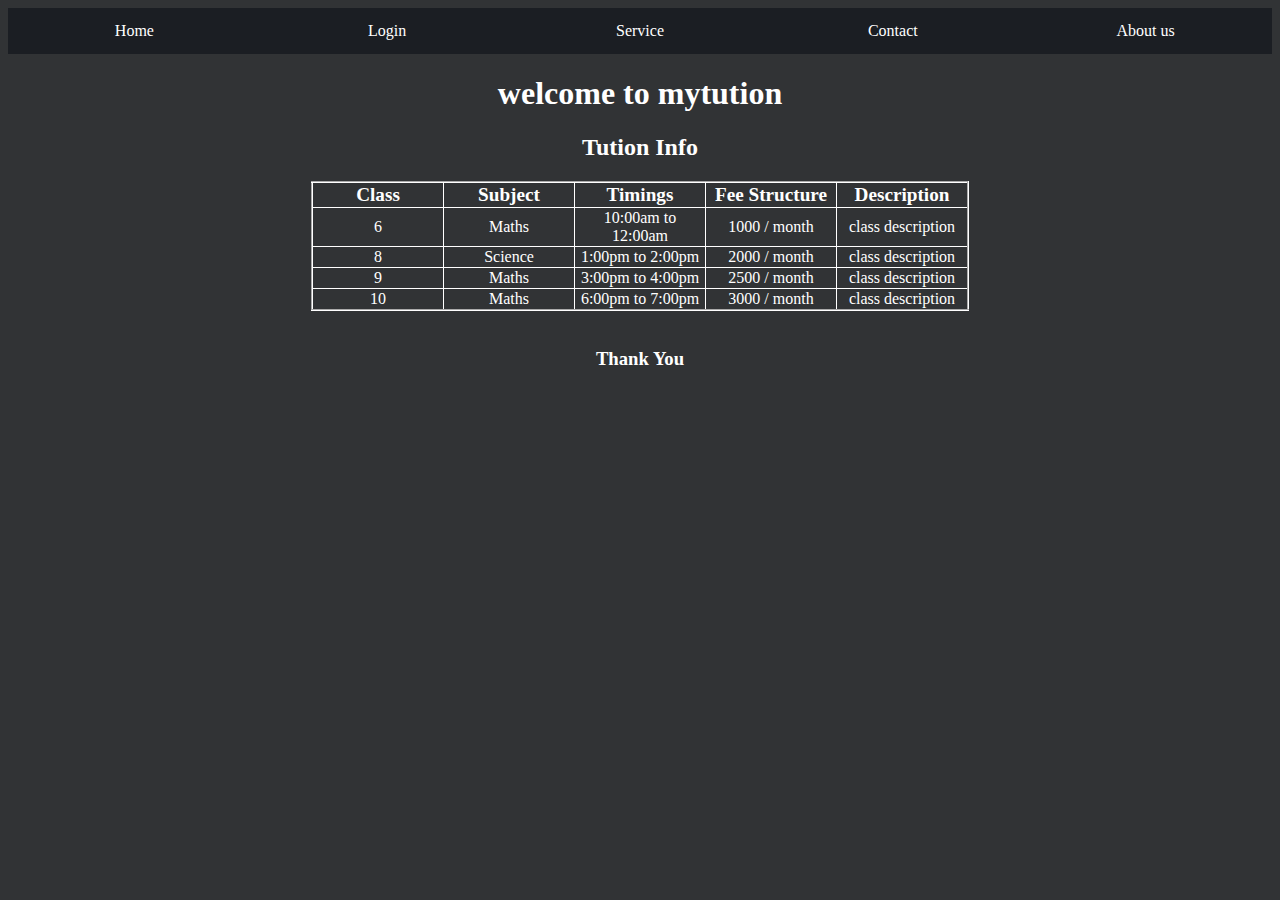
<file: index.html>
<!DOCTYPE html>
<head>
    <title>mytution</title>
    <link rel="stylesheet" href="style.css">
</head>
<html>
<body>
    <div class="navbar">
        <ul>
          <li><a name="home" href="#">Home</a></li>
          <li><a href="login.html">Login</a></li>
          <li><a href="#service">Service</a></li>
          <li><a href="#">Contact</a></li>
          <li><a href="about.html">About us</a></li>
        </ul>
        </div>
    <h1>
        welcome to mytution
    </h1>
    <h2>
        Tution Info
    </h2>
    <table align="center" border="2">
        <th>
            Class
        </th>
        <th>
            Subject
        </th>
        <th>
            Timings
        </th>
        <th>
            Fee Structure
        </th>
        <th>
            Description
        </th>
        <tr>
            <td>
                6
            </td>
            <td>
                Maths
            </td>
            <td>
                10:00am to 12:00am 
            </td>
            <td>
                1000 / month
            </td>
            <td>
                class description
            </td>
        </tr>
        <tr>
            <td>
                8
            </td>
            <td>
                Science
            </td>
            <td>
                1:00pm to 2:00pm 
            </td>
            <td>
                2000 / month
            </td>
            <td>
                class description
            </td>
        </tr>
        <tr>
            <td>
                9
            </td>
            <td>
                Maths
            </td>
            <td>
                3:00pm to 4:00pm 
            </td>
            <td>
                2500 / month
            </td>
            <td>
                class description
            </td>
        </tr>
        <tr>
            <td>
                10
            </td>
            <td>
                Maths
            </td>
            <td>
                6:00pm to 7:00pm 
            </td>
            <td>
                3000 / month
            </td>
            <td>
                class description
            </td>
        </tr>
    </table>
    <br>
    <h3>
        Thank You
    </h3>
</body>
</html>
</file>
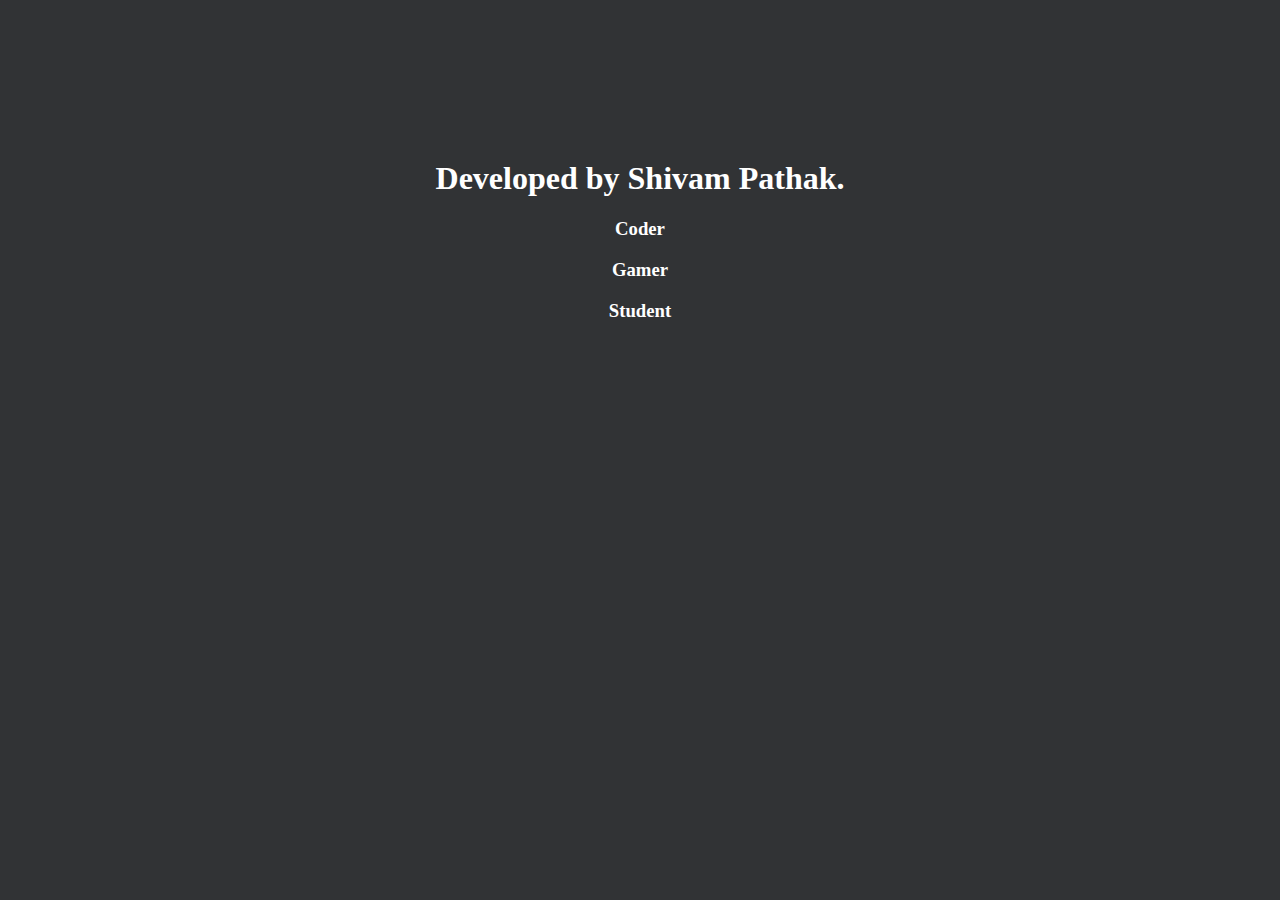
<file: about.html>
<html>
    <head>
        <title>mytution</title>
        <link rel="stylesheet" href="style.css">
        <style type="text/css">
            body{
                margin-top:10rem;
            }
            </style>
    </head>
    <html>
        <h1>
            Developed by Shivam Pathak.
        </h1>
        <h3>
            Coder
        </h3>
        <h3>
            Gamer
        </h3>
        <h3>
            Student
        </h3>
    </html>
</html>
</file>
<file: style.css>
body{
    color:white;
    text-align: center;
    background-color: #313335;
}
.navbar{
    position: fixed-top;
}
table{
    border: 2;
border-color: white;
border-collapse: collapse;
}
th{
    font-size: 1.2rem;
}
td{
    width: 8rem;
    border:2 white;
    border-collapse: collapse;
}
li {
    float: left;
    width:20%;
}

ul {
    list-style-type: none;
    margin: 0;
    padding: 0;
    overflow: hidden;
    background-color:#1b1e23;
    overflow: auto;
    text-decoration-style: bold;
}

li a {
    display: block;
    color: white;
    text-align: center;
    padding: 14px 16px;
    text-decoration: none;
}

li a:hover {
    background-color: #203354;
}
</file>
